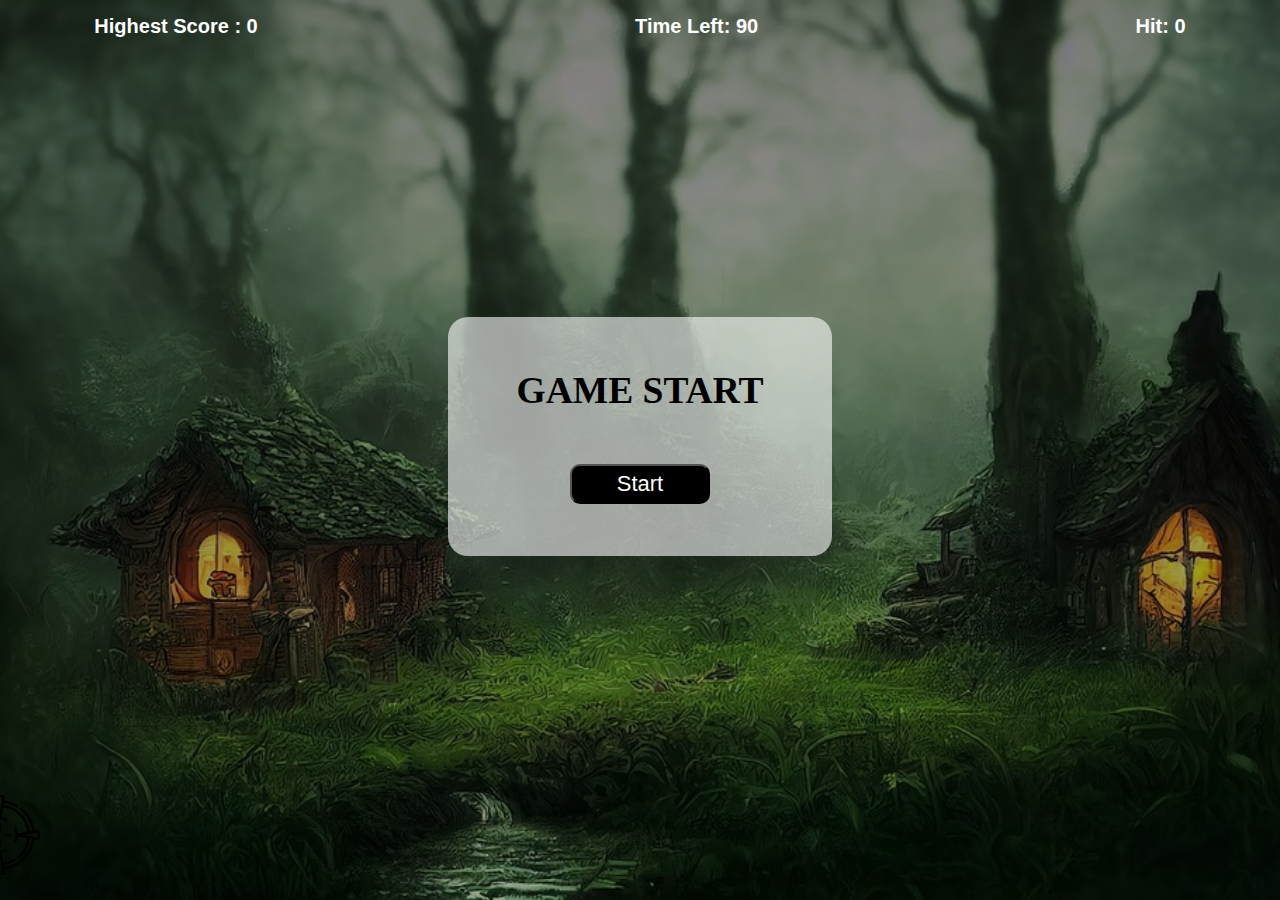
<file: index.htm>
<!DOCTYPE html>
<html lang="en">
<head>
    <meta charset="UTF-8">
    <meta name="viewport" content="width=device-width, initial-scale=1.0">
    <title>Document</title>
    <link rel="stylesheet" href="index.css">
</head>
<body>
    <div class="container">
        <div class="header">
            <ul>
                <li>Highest Score : <span id="highScore"></span></li>
                <li></li>
                <li></li>
                <li></li>
                <li>Time Left: <span id="timeLeft"></span></li>
                <li></li>
                <li></li>
                <li></li>
                <li>Hit: <span id="hits"></span></li>
            </ul>
        </div>
        <div class="beeContainer">

            <img src="bee.png" alt="" class="bee">

            <img src="blood.png" alt="" id="blood">

            <div class="game" id="game-start">
                <h2>GAME START</h2>
                <button id="btnStart">Start</button>
            </div>


            <div class="game" id="game-over">
                <h2>GAME OVER</h2>
                <button id="btnRestart">Restart</button>
            </div>
            
        </div>
        <div class="gun-cursor">
            <img src="gun-target.png" alt="" id="cursor">

        </div>
       
    </div>
</body>
<script src="index.js"></script>
</html>
</file>
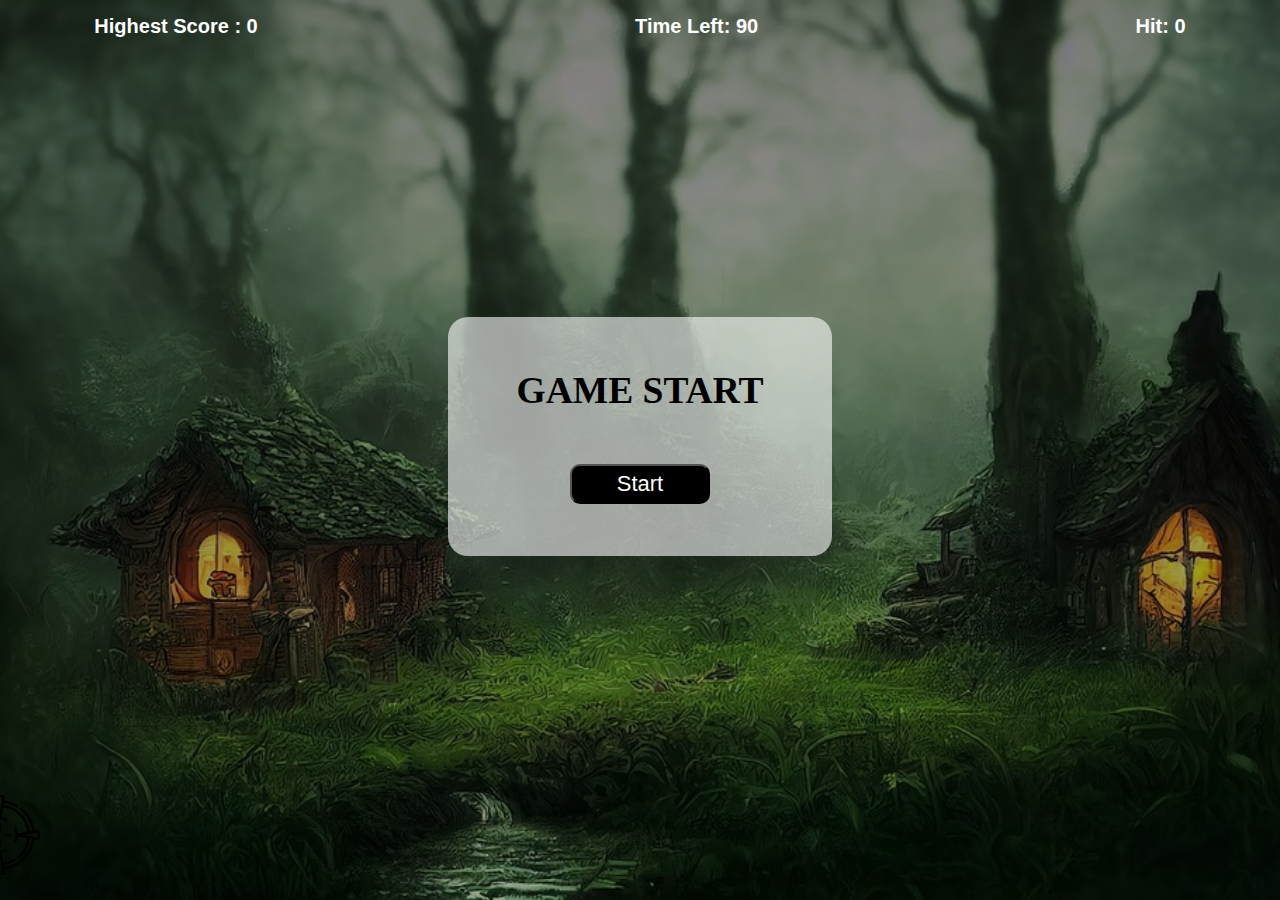
<file: index.html>
<!DOCTYPE html>
<html lang="en">
<head>
    <meta charset="UTF-8">
    <meta name="viewport" content="width=device-width, initial-scale=1.0">
    <title>Document</title>
    <link rel="stylesheet" href="index.css">
</head>
<body>
    <div class="container">
        <div class="header">
            <ul>
                <li>Highest Score : <span id="highScore"></span></li>
                <li></li>
                <li></li>
                <li></li>
                <li>Time Left: <span id="timeLeft"></span></li>
                <li></li>
                <li></li>
                <li></li>
                <li>Hit: <span id="hits"></span></li>
            </ul>
        </div>
        <div class="beeContainer">

            <img src="bee.png" alt="" class="bee">

            <img src="blood.png" alt="" id="blood">

            <div class="game" id="game-start">
                <h2>GAME START</h2>
                <button id="btnStart">Start</button>
            </div>


            <div class="game" id="game-over">
                <h2>GAME OVER</h2>
                <button id="btnRestart">Restart</button>
            </div>
            
        </div>
        <div class="gun-cursor">
            <img src="gun-target.png" alt="" id="cursor">

        </div>
       
    </div>
</body>
<script src="index.js"></script>
</html>
</file>
<file: index.css>
*{
    margin: 0;
    padding: 0;
    box-sizing: border-box;
    cursor: none;
    user-select: none;
}

  


.container{
    width: 100vw;
    height: 100vh;
    background: linear-gradient(rgba(0,0,0,0.5),rgba(0,0,0,0.3)),url(forest-7459553_960_720.jpg);
    background-repeat: no-repeat;
    background-position: center;
    background-size: cover;
    padding-top: 15px;
    position: relative;
    overflow: hidden;
   
}

.header ul{
    height: 10%;
    width: 100%;
    display: flex;
    justify-content: space-evenly;
    align-items: center;
    list-style: none;
    font-size: 20px;
    font-weight: bold;
    font-family: 'Lucida Sans', 'Lucida Sans Regular', 'Lucida Grande', 'Lucida Sans Unicode', Geneva, Verdana, sans-serif;
    color: white;
    
}
#cursor{
    height: 70x;
    width: 80px;
    position: absolute;
   z-index: 10;
    transform: translate(-50%,-50%);
   pointer-events: none;

  
}
.beeContainer{
    height: 90%;
    width: 100%;
    position: relative;
    z-index: 1;
    display: grid;
    place-items: center;
}
.bee{
    height: 90px;
    width: 70px;
    position: absolute;
   display: none;
}
.game{
    width: 30%;
    height: 30%;
    background-color: rgba(255,255,255,0.6);
    display: flex;
    flex-direction: column;
    align-items: center;
    justify-content: space-evenly;
    border-radius: 20px;
    font-size: 25px;

}

 button{
    width: 140px;
    height: 40px;
    background-color: black;
    color: white;
    border-radius: 10px;
    font-size: 22px;
    transition: all 1.1s ease-in-out;
    cursor: pointer;

}

 button:hover{
    background-color: red;
    color: black;
    transform: scaleX(1.1);

}
#game-start{
    
}
#game-over{

    display: none;
    
}
#blood{
    height: 50px;
    width: 50px;
    position: absolute;
    z-index: 3;
    display: none;
}

@media(max-width:824px){
    .game h2{
        padding-left: 60px;
    }
}

@media(max-width:650px){
    .game h2{
        padding-right: 60px;
    }
    button{
        width: 100px;
    }
}
@media(max-width:410px){
    .game{
        width: 40%;
        height: 30%;
        background-color: rgba(255,255,255,0.6);
        display: flex;
        flex-direction: column;
        align-items: center;
        justify-content: space-evenly;
        border-radius: 20px;
        font-size: 25px;
    
    }
}
</file>
